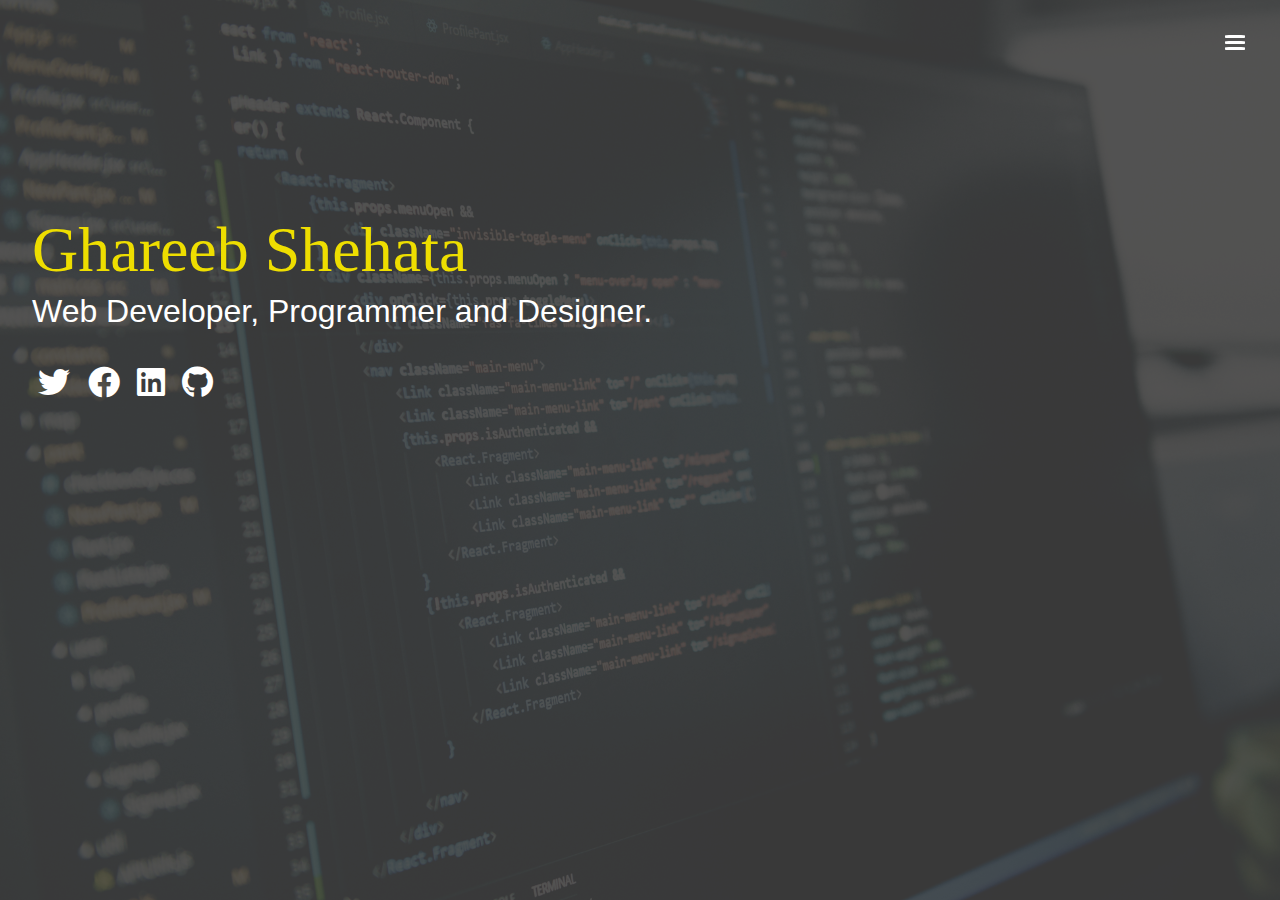
<file: index.html>
<!DOCTYPE html>
<html lang="en">

<head>
    <meta charset="UTF-8">
    <meta name="viewport" content="width=device-width, initial-scale=1.0">
    <meta http-equiv="X-UA-Compatible" content="ie=edge">
    <link rel="stylesheet" href="https://use.fontawesome.com/releases/v5.12.0/css/all.css">
    <link rel="stylesheet" href="css/bootstrap.css">
    <!-- <link rel="stylesheet" href="icons/css/all.css"> -->
    <link rel="stylesheet" href="css/main.css">
    <title>Portfolio</title>
</head>

<body id="bg-image">
    <header>
        <div class="menu-btn">
            <div class="btn-line"></div>
            <div class="btn-line"></div>
            <div class="btn-line"></div>
        </div>
        <nav class="menu">
            <div class="menu-branding">
                <div class="portrait">
                </div>
            </div>
            <ul class="menu-nav">
                <li class="nav-item current">
                    <a href="index.html" class="nav-link">
                        Home
                    </a>
                </li>
                <li class="nav-item">
                    <a href="about.html" class="nav-link">
                        About Me
                    </a>
                </li>
                <li class="nav-item">
                    <a href="work.html" class="nav-link">
                        My Projects
                    </a>
                </li>
                <li class="nav-item">
                    <a href="contact.html" class="nav-link">
                        Contact Me
                    </a>
                </li>
            </ul>
        </nav>

    </header>
    <main id="home">
        <h1 class="lg-heading text-sec">
            Ghareeb Shehata
        </h1>
        <h2 class="sm-heading">
            Web Developer, Programmer and Designer.
        </h2>
        <div class="icons">
            <a href="https://twitter.com/Ghareeeb96" target="_blank">
                <i class="fab fa-twitter fa-2x"></i>
            </a>
            <a href="https://www.facebook.com/Ghaareeeb" target="_blank">
                <i class="fab fa-facebook fa-2x"></i>
            </a>
            <a href="https://www.linkedin.com/in/ghareeb-shehata/" target="_blank">
                <i class="fab fa-linkedin fa-2x"></i>
            </a>
            <a href="https://github.com/ghareeb96" target="_blank">
                <i class="fab fa-github fa-2x"></i>
            </a>
        </div>
    </main>
    <script src="js/bootstrap.min.js"></script>
    <script src="js/jquery-3.4.1.min.js"></script>
    <script src="js/main.js"></script>
</body>

</html>
</file>
<file: css/main.css>
.menu-btn {
  position: absolute;
  top: 35px;
  right: 35px;
  z-index: 3;
}

.menu-btn:hover {
  cursor: pointer;
  transition: all 0.8s ease-out;
  color: #eede00;
}

.menu-btn:hover .btn-line {
  transition: all 0.8s ease-out;
  background-color: #eede00;
}

.menu-btn .btn-line {
  background-color: #fff;
  width: 20px;
  height: 3px;
  margin: 0 0 3px 0;
  border-radius: 20%;
}

.menu-btn.close {
  transform: rotate(180deg);
}

.menu-btn.close .btn-line:nth-child(1) {
  transform: rotate(45deg) translate(5px, 5px);
}

.menu-btn.close .btn-line:nth-child(2) {
  opacity: 0;
}

.menu-btn.close .btn-line:nth-child(3) {
  transform: rotate(-45deg) translate(4px, -3px);
}

.menu {
  position: fixed;
  top: 0px;
  width: 100%;
  visibility: hidden;
}

.menu.show {
  visibility: visible;
}

.menu-nav,
.menu-branding {
  display: flex;
  flex-flow: column wrap;
  justify-content: center;
  float: left;
  height: 100vh;
  overflow: hidden;
}

.menu-nav {
  margin: 0;
  padding: 0;
  background: rgba(50, 50, 50, 0.97);
  list-style: none;
  transform: translate3d(0, -100%, 0);
  transition: all 0.8s ease-out;
  width: 35%;
}

.menu-nav.show {
  transform: translate3d(0, 0, 0);
}

.menu-branding {
  margin: 0;
  align-items: center;
  width: 65%;
  padding: 0;
  background: rgba(63, 63, 63, 0.9);
  transform: translate3d(0, 100%, 0);
  transition: all 0.8s ease-out;
}

.menu-branding.show {
  transform: translate3d(0, 0, 0);
}

.menu-branding .portrait {
  background: url(../media/portrait.jpg);
  width: 250px;
  height: 250px;
  background-size: cover;
  border-radius: 50%;
  border: solid 2px #eede00;
}

.menu .nav-item {
  transform: translate3d(700px, 0, 0);
  transition: all 0.8s ease-out;
}

.menu .nav-item.show {
  transform: translate3d(0, 0, 0);
}

.menu .nav-item.current>a {
  color: #eede00;
}

.menu .nav-link {
  display: inline-block;
  position: relative;
  font-size: 30px;
  text-transform: uppercase;
  padding: 1rem 0;
  font-weight: 500;
  font-family: 'Times New Roman', Times, serif;
  color: #fff;
  text-decoration: none;
  transition: all 0.8s ease-out;
  margin-left: 50px;
}

.menu .nav-link:hover {
  color: #eede00;
}

.nav-item:nth-child(1) {
  transition-delay: 0.2s;
}

.nav-item:nth-child(2) {
  transition-delay: 0.4s;
}

.nav-item:nth-child(3) {
  transition-delay: 0.6s;
}

.nav-item:nth-child(4) {
  transition-delay: 0.8s;
}

* {
  box-sizing: border-box;
}

body {
  background-color: #3f3f3f;
  height: 100%;
  margin: 0;
  font-family: 'Segoe UI', Tahoma, Geneva, Verdana, sans-serif;
  color: #fff;
}

body#bg-image {
  background: url(../media/image1.jpg);
  background-attachment: fixed;
  background-size: cover;
}

body#bg-image::after {
  content: "";
  position: absolute;
  top: 0;
  right: 0;
  width: 100%;
  height: 100%;
  z-index: -1;
  background-color: rgba(63, 63, 63, 0.9);
}

h1,
h2,
h3 {
  margin: 0;
  font-weight: 400;
}

h1.lg-heading,
h2.lg-heading,
h3.lg-heading {
  font-size: 4rem;
  font-family: arial;
  font-weight: 500;
}

h1.sm-heading,
h2.sm-heading,
h3.sm-heading {
  margin-bottom: 2rem;
  padding: 0.2rem 0;
}

a {
  text-decoration: none;
  color: #fff;
}

header {
  position: fixed;
  z-index: 2;
  width: 100%;
}

.text-sec {
  color: #eede00;
}

main {
  padding: 2rem;
  height: 100%;
}

main .icons {
  margin-top: 1rem;
}

main .icons a {
  padding: 0.4rem;
}

main .icons a:hover {
  color: #eede00;
  transition: all 0.8s ease-out;
}

main#home {
  overflow: hidden;
}

main#home h1 {
  margin-top: 20vh;
  font-family: garamond;
}

main#about .lg-heading {
  margin-bottom: 25px;
}

main#about #bio {
  color: #eede00;
  margin-bottom: 15px;
  border-bottom: 1px solid #eede00;
}

main#about .about-info {
  display: grid;
  grid-template-areas: 'bioimage bio bio';
  grid-template-columns: repeat(3, 1fr);
  background-color: rgba(73, 73, 73, 0.9);
}

main#about .about-info .bio {
  grid-area: bio;
  text-align: justify;
  padding: 20px;
  margin: auto;
}

main#about .about-info .bio .bio-info {
  line-height: 2rem;
  font-size: 1.2rem;
  font-weight: 400;
  color: #fff;
}

main#about .about-info .bio-img {
  grid-area: bioimage;
  background: url(../media/portrait.jpg);
  margin: 20px auto;
  width: 250px;
  height: 250px;
  background-size: cover;
  border-radius: 50%;
  border: solid 2px #eede00;
  align-self: center;
}

main#contact #boxes {
  display: flex;
  flex-direction: column;
  justify-content: space-evenly;
  align-items: center;
  margin-top: 3rem;
}

main#contact .box {
  padding: 20px;
  border: 1px #eede00 solid;
  margin-bottom: 40px;
  font-size: 1.2rem;
  transition: all 0.8s ease-out;
  width: 400px;
  text-align: center;
}

main#contact .box:hover {
  padding: 10px;
  background-color: #eede00;
  color: #000;
}

main#contact .box:hover span {
  color: #000;
}

main#contact .icons {
  margin: 0px auto;
  width: 200px;
}

main#contact .icons a {
  align-content: center;
}

.skill {
  color: #eede00;
  margin-top: 80px;
  border-bottom: 1px solid #eede00;
}

.skills {
  width: 100%;
  display: grid;
  grid-template-columns: 1fr;
  grid-gap: 20px;
  margin: 30px 0 10px 0;
  background-color: rgba(73, 73, 73, 0.9);
  padding: 20px;
}

.skills .sk-header {
  color: #fff;
  margin-left: 40px;
}

.skills .my-skills {
  margin: auto;
  height: 100px;
  padding: 15px;
  width: 100%;
  background-color: #3a3a3a;
}

.skills .sk-container {
  width: 90%;
  margin: auto;
}

.skills #html {
  width: 95%;
}

.skills #css {
  width: 90%;
}

.skills #js {
  width: 85%;
}

.skills #react {
  width: 80%;
}

.skills #sass {
  width: 90%;
}

.skills #bootstrap {
  width: 95%;
}

.list {
  font-size: 1.2rem;
  margin: 10px 40px;
  font-weight: 500;
  line-height: 30px;
  padding: 5px;
  color: #fff;
}

.list .inner-skill {
  margin-left: 40px;
  font-weight: 300;
}

.list .inner-skill:last-child {
  margin-bottom: 30px;
}

@media screen and (max-width: 768px) {
  main {
    align-items: center;
    text-align: center;
  }

  main .lg-heading {
    line-height: 1;
    margin-bottom: 1rem;
  }

  main#about .about-info {
    grid-template-areas: 'bioimage'
      'bio';
    grid-template-columns: 1fr;
  }

  main#about .about-info #bio {
    text-align: center;
  }

  main#about .list {
    text-align: left;
    font-size: 1rem;
    margin: 15px;
  }

  ul.menu-nav,
  div.menu-branding {
    width: 100%;
    float: none;
    min-height: 0;
  }

  ul.menu-nav .nav-link,
  div.menu-branding .nav-link {
    font-size: 20px;
  }

  ul.menu-nav.show,
  div.menu-branding.show {
    transform: translate3d(0, 0, 0);
  }

  .menu-nav {
    height: 65vh;
    transform: translate3d(-100%, 0, 0);
  }

  .menu-branding {
    height: 35vh;
    transform: translate3d(100%, 0, 0);
  }

  .menu-branding .portrait {
    width: 150px;
    height: 150px;
  }
}

@media screen and (max-width: 500px) {
  main .lg-heading {
    font-size: 3rem;
  }

  main#contact .box {
    font-size: 0.8rem;
    padding: 10px;
    width: 300px;
  }
}
</file>
